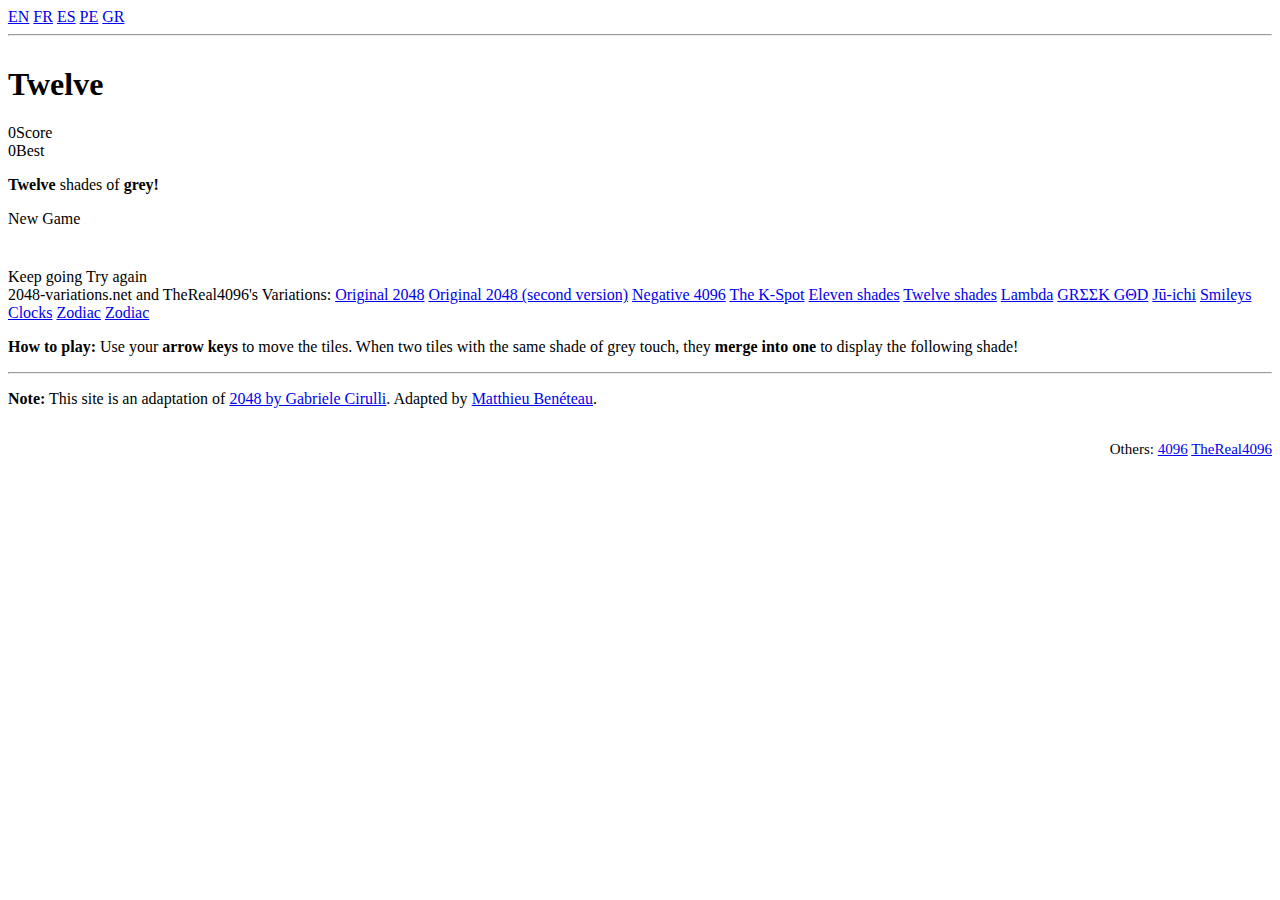
<file: 12shades.html>
<!doctype html>
<html class="tLangEn tEleven dGrey" lang="en">
<head>
	<meta charset="utf-8">
	<title>Twelve shades of grey | A variation of 2048</title>
	<link href="http://2048-variations.net/en/eleven" rel="canonical" />
	<base href="http://2048-variations.net/en/eleven" />
	
	<link href="css/twelve.css" rel="stylesheet" type="text/css">
	<link rel="shortcut icon" href="favicon.ico">
	<link rel="apple-touch-icon" href="img/apple-touch-icon.png">
	<meta name="apple-mobile-web-app-capable" content="yes">

	<meta name="HandheldFriendly" content="True">
	<meta name="MobileOptimized" content="320">
	<meta name="viewport" content="width=device-width, target-densitydpi=160dpi, initial-scale=1.0, maximum-scale=1, minimal-ui">
	
	<!-- OpenGraph data -->
	<meta property="og:title" content="Eleven shades of grey | A variation of 2048" />
	<meta property="og:description" content="Eleven shades of grey | A variation of 2048" />
	<meta property="og:type" content="website" />
	<meta property="og:image" content="http://2048-variations.net/img/kspot.jpg" />
	<meta property="og:url" content="http://2048-variations.net/" />
	<meta property="og:site_name" content="2048 Variations" />
	<meta property="og:locale" content="en_US" />
	<meta property="og:locale:alternate" content="en_US" />
	<meta property="og:locale:alternate" content="fr_FR" />
	<meta property="og:locale:alternate" content="es_ES" />
        <meta property="og:locale:alternate" content="pe_PE" />
	<meta property="og:locale:alternate" content="gr_GR" />
	<meta property="fb:admins" content="526463183" />
	
	<style>
		.score-container:after { content: "Score"; }
		.best-container:after { content: "Best"; }
		
		/* TEMP */
		.sepTop {
			margin-bottom: 30px;
		}
		.game-container {
			margin-top: 40px;
		}
		.sites {
			float: right;
			margin: 15px 0;
			font-size: 15px;
			line-height: 1.35;
		}
	</style>
</head>
<body>
	<div class="container">

		<div class="header">
			<div class="languages">
				<a class="link active" href="../en/eleven" hreflang="en" title="English">EN</a>
				<a class="link " href="../fr/eleven" hreflang="fr" title="French">FR</a>
				<a class="link " href="../es/eleven" hreflang="es" title="Spanish">ES</a>
        <a class="link " href="../pe/eleven" hreflang="pe" title="Persian">PE</a>
        <a class="link " href="../gr/eleven" hreflang="gr" title="Greek">GR</a>
			</div>
		</div>
		<hr class="sepTop"/>

		<div class="heading">
			<h1 class="title">Twelve</h1>
			<div class="scores-container">
				<div class="score-container">0</div>
				<div class="best-container">0</div>
			</div>
		</div>

		<div class="above-game">
			<p class="game-intro"><strong>Twelve</strong> shades of <strong>grey!</strong></p>
			<a class="restart-button">New Game</a>
		</div>

		<div class="game-container">
			<div class="game-message">
				<p></p>
				<div class="lower">
					<a class="keep-playing-button">Keep going</a>
					<a class="retry-button">Try again</a>
				</div>
			</div>

			<div class="grid-container">
				<div class="grid-row">
					<div class="grid-cell"></div>
					<div class="grid-cell"></div>
					<div class="grid-cell"></div>
					<div class="grid-cell"></div>
				</div>
				<div class="grid-row">
					<div class="grid-cell"></div>
					<div class="grid-cell"></div>
					<div class="grid-cell"></div>
					<div class="grid-cell"></div>
				</div>
				<div class="grid-row">
					<div class="grid-cell"></div>
					<div class="grid-cell"></div>
					<div class="grid-cell"></div>
					<div class="grid-cell"></div>
				</div>
				<div class="grid-row">
					<div class="grid-cell"></div>
					<div class="grid-cell"></div>
					<div class="grid-cell"></div>
					<div class="grid-cell"></div>
				</div>
			</div>

			<div class="tile-container">
			</div>
		</div>
		
		<div class="variations">
			2048-variations.net and TheReal4096's Variations:			<a href="http://2048-variations.net/en/original" title="The original 2048 from Gabriele Cirulli" class="link ">Original 2048</a>
                        <a href="http://thereal4096.github.io/games" title="The original 2048 from Gabriele Cirulli" class="link ">Original 2048 (second version)</a>
                        <a href="http://thereal4096.github.io/games/negative4096.html" title="The negative version of 2048" class="link ">Negative 4096</a>
			<a href="http://2048-variations.net/en/kspot" title="The K-Spot, a literary variation!" class="link ">The K-Spot</a>
			<a href="http://2048-variations.net/en/eleven" title="Eleven shades of grey!" class="link active">Eleven shades</a>
                        <a href="http://thereal4096.github.io/games/12shades.html" title="Twelve shades of grey!" class="link active">Twelve shades</a>
			<a href="http://2048-variations.net/en/lambda" title="The Lambda, a Greek variation!" class="link ">Lambda</a>
                        <a href="http://thereal4096.github.io/games/greek.html" title="Greek God, an endless Greek variation!" class="link ">GRΣΣK GΘD</a>
			<a href="http://2048-variations.net/en/juichi" title="Jū-ichi, a Japanese variation!" class="link ">Jū-ichi</a>
			<a href="http://2048-variations.net/en/smileys" title="Smileys, a smiling variation!" class="link ">Smileys</a>
			<a href="http://2048-variations.net/en/clocks" title="Clocks, a ticking variation!" class="link ">Clocks</a>
			<a href="http://2048-variations.net/en/zodiac" title="Zodiaque, an astronomic variation!" class="link ">Zodiac</a>
                        <a href="http://thereal4096.github.io/games/zodiaque.html" title="Zodiac, an astronomic variation!" class="link ">Zodiac</a>
		</div>

		<p class="game-explanation"><strong class="important">How to play:</strong> Use your <strong>arrow keys</strong> to move the tiles. When two tiles with the same shade of grey touch, they <strong>merge into one</strong> to display the following shade!</p>
		
		<hr class="sep"/>
		
		<div class="footer">
			<p><strong class="important">Note:</strong> This site is an adaptation of <a href="https://gabrielecirulli.github.io/2048/" target="_blank">2048 by Gabriele Cirulli</a>. Adapted by <a href="https://matthieubeneteau.com" target="_blank">Matthieu Benéteau</a>.</p>
			<div class="sites">
				Others:
				<a href="https://thereal4096.github.io" class="link" title="Online 4096 Game">4096</a> <a href="https://thereal4096.github.io/TheReal4096" class="link" title="TheReal4096">TheReal4096</a>
				<br />
			</div>
		</div>
		
	</div>

	<script src="js/twelve.js"></script>
	<script>
		HTMLValues = twelveValues;
		HTMLMsgWin = "You win!";
		HTMLMsgOver = "Game over!";
	</script>
	
	<!-- Github Analytics -->
	<script>
		(function(i,s,o,g,r,a,m){i['GoogleAnalyticsObject']=r;i[r]=i[r]||function(){
		(i[r].q=i[r].q||[]).push(arguments)},i[r].l=1*new Date();a=s.createElement(o),
		m=s.getElementsByTagName(o)[0];a.async=1;a.src=g;m.parentNode.insertBefore(a,m)
		})(window,document,'script','//www.google-analytics.com/analytics.js','ga');
		ga('create', 'UA-15438708-4', 'thereal4096.github.io/games');
		ga('send', 'pageview');
	</script>
</body>
</html>
</file>
